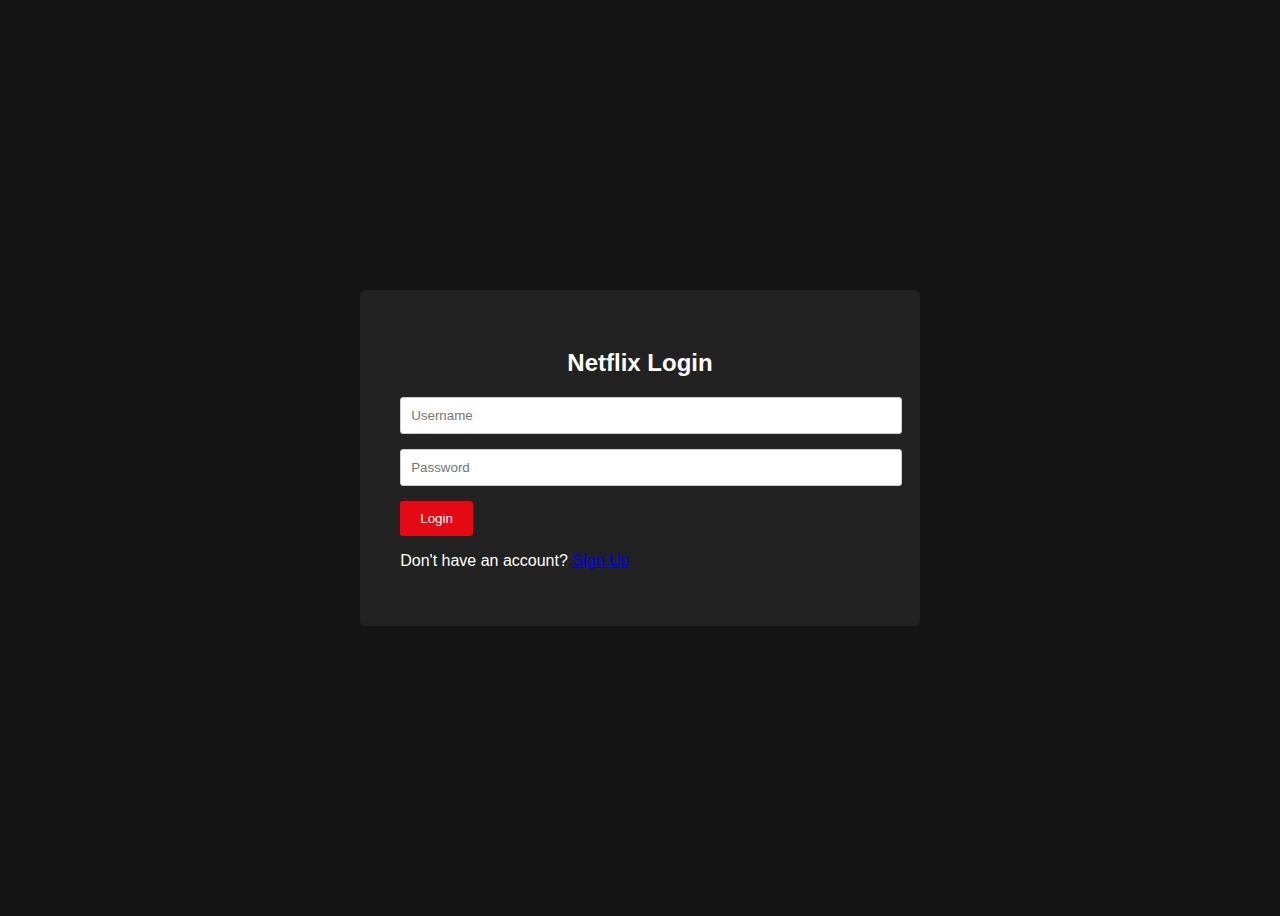
<file: html/login.html>
<!DOCTYPE html>
<html lang="en">
<head>
    <meta charset="UTF-8">
    <meta name="viewport" content="width=device-width, initial-scale=1.0">
    <title>Netflix Login</title>
    <style>
        body {
            font-family: sans-serif;
            display: flex;
            justify-content: center;
            align-items: center;
            min-height: 100vh;
            background-color: #141414;
            color: #fff;
        }

        .container {
            background-color: #222;
            padding: 40px;
            border-radius: 5px;
        }

        h2 {
            text-align: center;
            margin-bottom: 20px;
        }

        input[type="text"],
        input[type="password"] {
            width: 100%;
            padding: 10px;
            margin-bottom: 15px;
            border: 1px solid #ccc;
            border-radius: 3px;
        }

        button {
            background-color: #e50914;
            color: #fff;
            padding: 10px 20px;
            border: none;
            border-radius: 3px;
            cursor: pointer;
        }

        .error {
            color: red;
            margin-bottom: 10px;
        }
    </style>
</head>
<body>

    <div class="container">
        <h2>Netflix Login</h2>
        <form id="loginForm">
            <input type="text" id="username" placeholder="Username" required>
            <input type="password" id="password" placeholder="Password" required>
            <button type="submit">Login</button>
            <p id="error" class="error"></p>
        </form>

        <p>Don't have an account? <a href="#">Sign Up</a></p>
    </div>

    <script>
        const loginForm = document.getElementById('loginForm');
        const usernameInput = document.getElementById('username');
        const passwordInput = document.getElementById('password');
        const errorElement = document.getElementById('error');

        loginForm.addEventListener('submit', (event) => {
            event.preventDefault();

            const username = usernameInput.value;
            const password = passwordInput.value;
            
            if (username === 'user' && password === 'password123') {
               
                alert('Login successful!');
               
            } else {
              
                errorElement.textContent = 'Invalid username or password.';
            }
        });
    </script>

</body>
</html>
</file>
